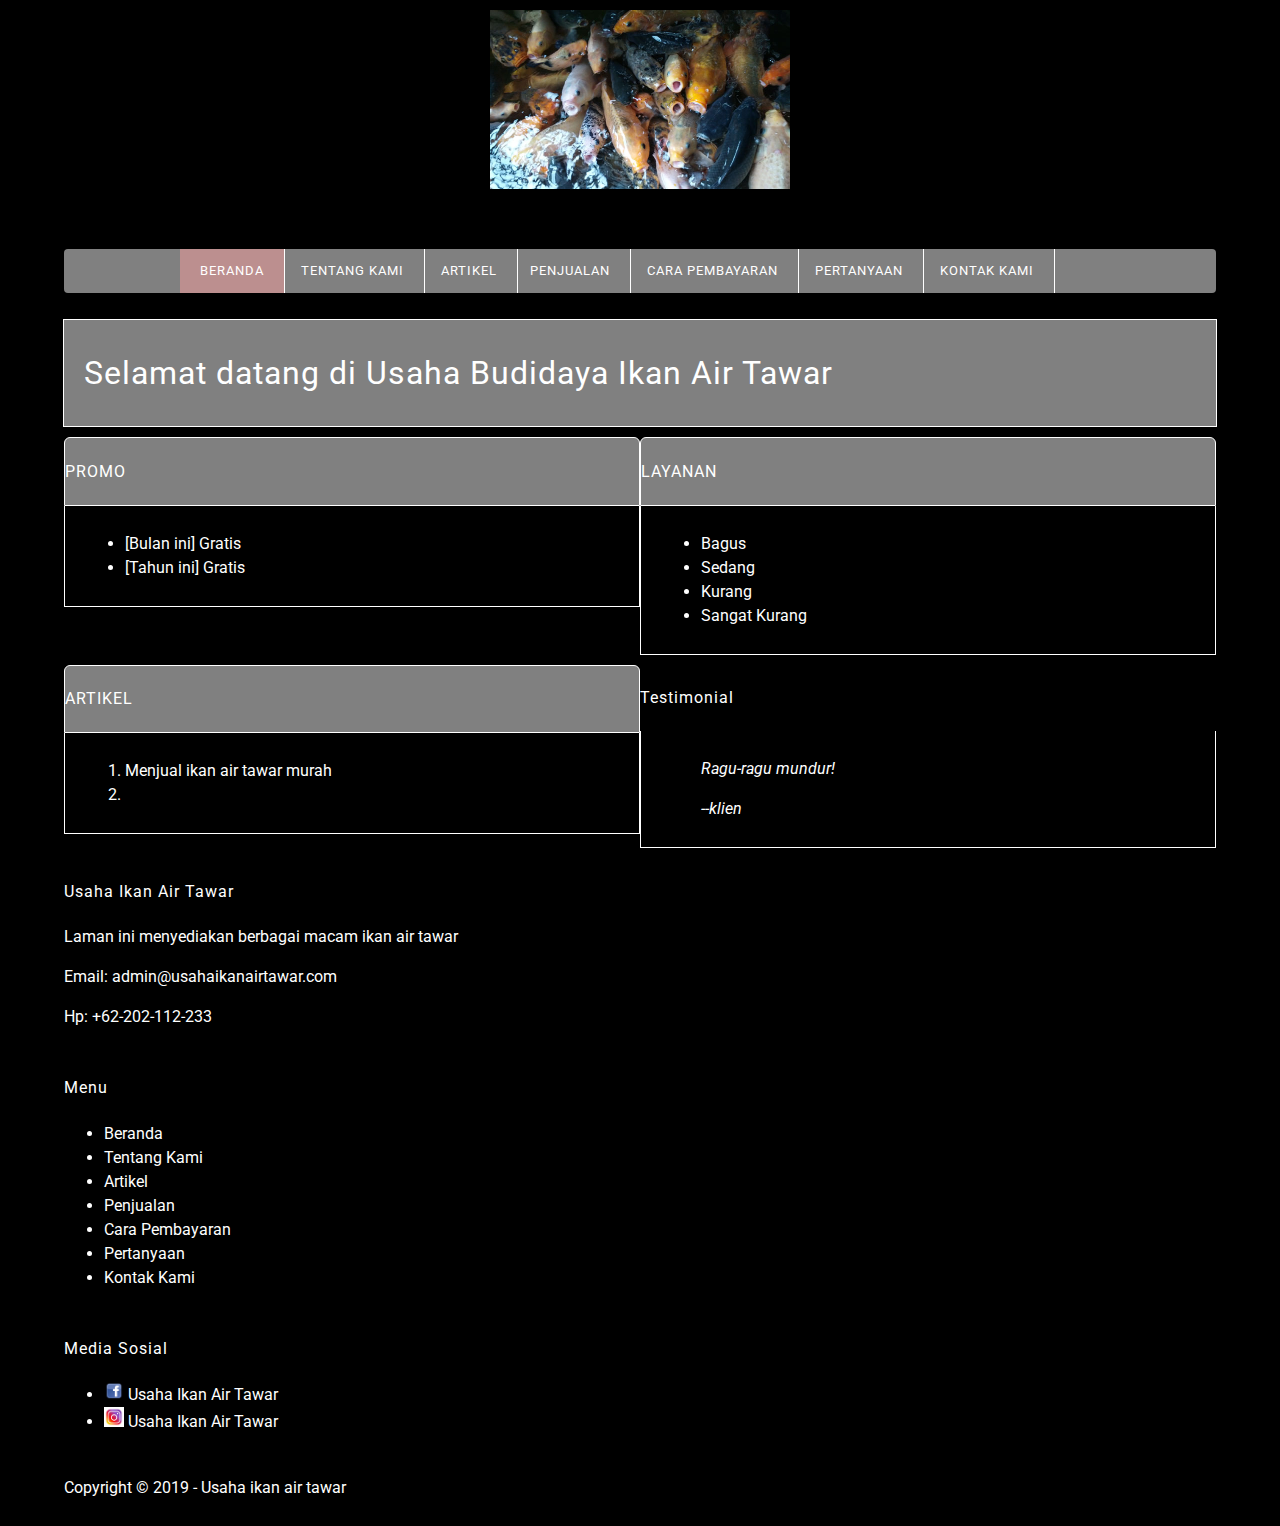
<file: index.html>
<!DOCTYPE html>
<html lang="en">
    <head>
        <meta charset="UTF-8">
        <meta name="viewport" content="width=device-width, initial-scale=1.0">
        <meta http-equiv="X-UA-Compatible" content="ie=edge">
       
        <!--Start Title-->
        <title>Usaha Budidaya Ikan Air Tawar</title>
        <!--End title-->

        <!--start description-->
        <meta name="description" content="Halaman ini berisi berbagi macam budidaya ikan air tawar">
        <!--End description--> 
        
        <!--Start CSS-->
        <link rel="stylesheet" href="styles/styles.css">
        <!---End CSS-->

    </head>
    <body>
        <!--start logo-->
        <div class="container logo">
            <a href="index.html" title="Ikan Air Tawar">
                <img src="images/ikan-air-tawar.png"alt="ikan"width="300"> 
        </div> 
            <!--end logo-->

        <!--start menu primer-->
        <div class="container menu-primer">
            <ul>
                <li>
                    <a href="index.html" title="Beranda" class="active">Beranda</a>    
                </li>
                <li>
                    <a href="tentang.html" title="Tentang kami">Tentang Kami</a>
                </li>
                <li>
                    <a href="artikel.html" title="Artikel">Artikel</a>
                <li>
                    <a href="penjualan.html" title="Penjualan">Penjualan</a>
                </li>
                <li>
                    <a href="pembayaran.html" title="Cara Pembayaran">Cara Pembayaran</a>
                </li>
                <li>
                    <a href="pertanyaan.html" title="Pertanyaan">Pertanyaan</a>
                </li>
                <li>
                    <a href="kontak.html" title="Kontak Kami">Kontak Kami</a>
                </li>
            </ul>
        </div>
        <!--end menu primer-->

        <!--start jumbotron-->
        <div class="container jumbotron"> 
            <h1>Selamat datang di Usaha Budidaya Ikan Air Tawar </h1>
            <h3> </h3>
        </div>
        <!--end jumbotron-->
    <!--start promo & layanan-->
    <div class="container"> 
        <!--start promo-->
        <div class="main-home-one">
            <div class="box-heading"> 
                <h4>Promo</h4>
            </div>
            <div class="box-isi">
            <ul>
                <li>[Bulan ini] Gratis</li>
                <li>[Tahun ini] Gratis</li>
            </ul>
            </div>
        </div>
        <!--end promo-->

        <!--start layanan-->
        <div class="main-home-one">
            <div class="box-heading">
                <h4>Layanan</h4>
            </div>
            <div class="box-isi">
            <ul> 
                <li>
                    <a href="layanan.html" title="Bagus">Bagus</a>
                </li>
                <li>
                    <a href="layanan.html" title="Sedang">Sedang</a>
                </li>
                <li>
                    <a href="layanan.html" title="Kurang">Kurang</a>
                </li>
                <li>
                    <a href="layann.html" title="Sangat Kurang">Sangat Kurang</a>
                </li>
            </ul>
            </div>
        </div>
         <!--end layanan-->
    </div>
    <!--end promo & layanan-->

        <!--start artikel & testimonial-->
        <div class="container">
        <!--start artikel-->
        <div class="main-home-one">
            <div class="box-heading">
                <h4>Artikel</h4>
            </div>
            <div class="box-isi">
                <ol>
                    <li>
                    <a href="" title="Menjual ikan air tawar murah">Menjual ikan air tawar murah</a>
                    </li>
                    <li>
                    <a href=></a>
                    </li>
                </ol>
            </div>
        </div>
        <!--end artikel-->

        <!--start testimonial-->
        <div class="main-home-two">
            <div clas="box-heading">
                <h4>Testimonial</h4>
            </div>
            <div class="box-isi">
                <blockquote>
                    <p>
                        <em>Ragu-ragu mundur!</em>
                </p>
                <cite>--klien</cite> 
                </blockquote>
            </div>
        </div>
        <!-- end testimonial-->
        </div>
        <!--end artiker & testimonial-->

        <!--start menu sekunder-->
        <div class="container">
            <h4>Usaha Ikan Air Tawar</h4>
            <p>Laman ini menyediakan berbagai macam ikan air tawar</p>
            <p>Email: <a href="mailto:admin@usahaikanairtawar.com" title="admin@usahaikanairtawar.com">admin@usahaikanairtawar.com</a></p>
            <p>Hp: <a href="+62-202-112-233" title="+62-202-112-233">+62-202-112-233</a></p>
        </div>

        <div class="container">
            <h4>Menu</h4>
            <ul>
                <li>
                    <a href="index.html" title="Beranda">Beranda</a>
                </li>
                <li>
                    <a href="tentang.html" title="Tentang kami">Tentang Kami</a>
                </li>
                <li>
                    <a href="artikel.html" title="Artikel">Artikel</a>
                <li>
                    <a href="penjualan.html" title="Penjualan">Penjualan</a>
                </li>
                <li>
                    <a href="pembayaran.html" title="Cara Pembayaran">Cara Pembayaran</a>
                </li>
                <li>
                    <a href="pertanyaan.html" title="pertanyaan">Pertanyaan</a>
                </li>
                <li>
                    <a href="kontak.html" title="Kontak Kami">Kontak Kami</a>
                </li>
            </ul>
        </div>

        <div class="container">
            <h4>Media Sosial</h4>
            <ul>
                <li>
                    <a href="index.html" title="Ikan air tawar">
                        <img src="images/logo-facebook.png"alt="Facebook" width="20">
                        Usaha Ikan Air Tawar
                    </a>
                </li>
                <li>
                    <a href="index.html" title="Ikan Air Tawar">
                        <img src="images/logo-instagram.png"alt="Instagram" width="20">
                    Usaha Ikan Air Tawar
                </li>
            </ul> 
        </div>
        <!--end menu sekunder-->

        <!--start copyright-->
        <div class="container">
            <p>Copyright &copy; 2019 - Usaha ikan air tawar</p>
        </div>
        <!--end copyright-->
    </body>
</html>
</file>
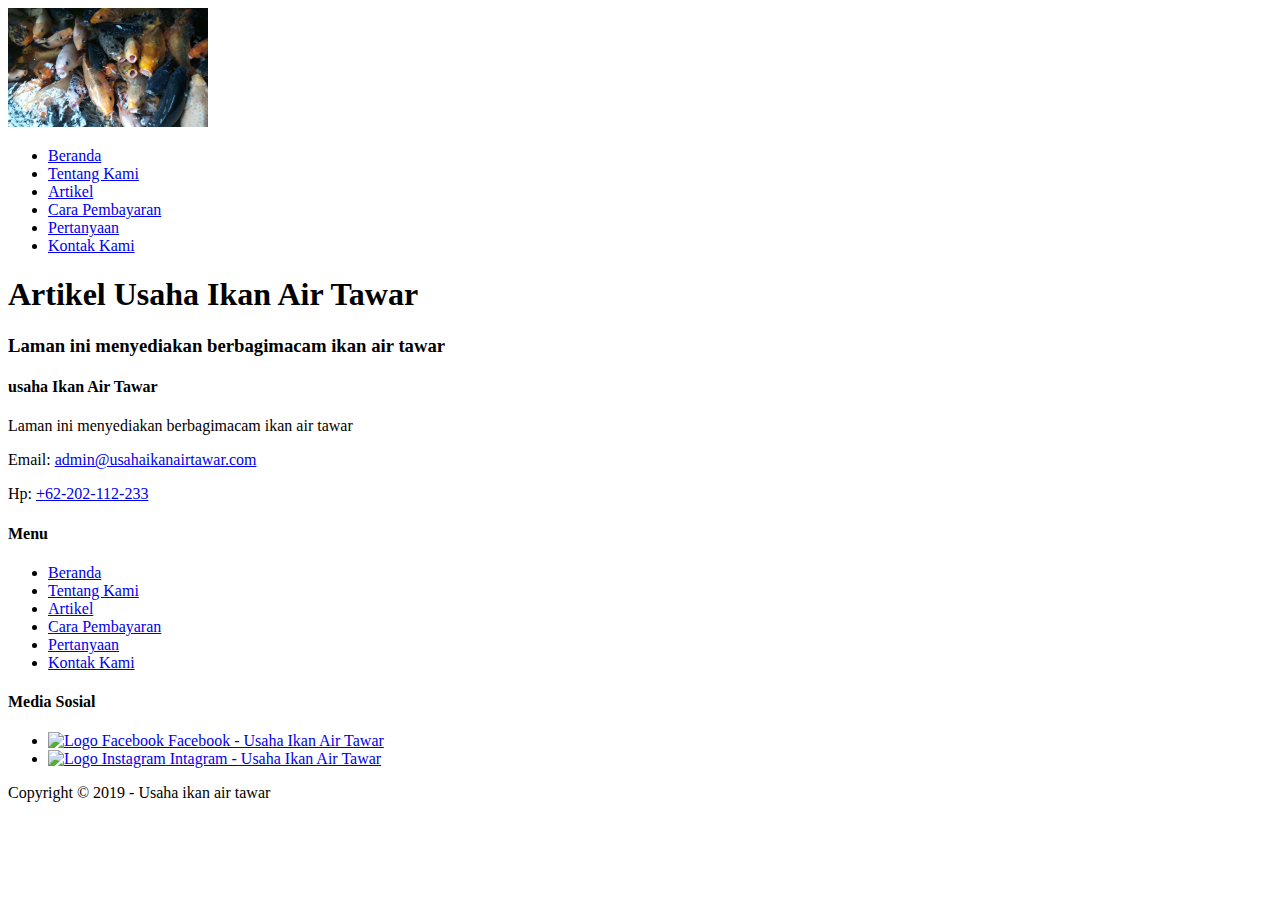
<file: artikel.html>
<!DOCTYPE html>
<html lang="en">
    <head>
        <meta charset="UTF-8">
        <meta name="viewport" content="width=device-width, initial-scale=1.0">
        <meta http-equiv="X-UA-Compatible" content="ie=edge">
       
        <!--Start Title-->
        <title>Usaha Ikan Air Tawar</title>
        <!--End title-->

        <!--start description-->
        <meta name="description" content="Halaman ini berisi berbagaimacam ikan air tawar">
        <!--End description--> 
    </head>
    <body>
        <!--start logo-->
        <a href="index.html" title="Ikan Air Tawar">
            <img src="images/ikan-air-tawar.png"alt="ikan"width="200"> 
        <!--end logo-->  

        <!--start menu primer-->
        <ul>
            <li>
                <a href="index.html" title="Beranda">Beranda</a>
            </li>
            <li>
                <a href="tentang.html" title="Tentang kami">Tentang Kami</a>
            </li>
            <li>
                <a href="artikel.html" title="Artikel">Artikel</a>
            </li>
            <li>
                <a href="pembayaran.html" title="Cara Pembayaran">Cara Pembayaran</a>
            </li>
            <li>
                <a href="pertanyaan.html" title="pertanyaan">Pertanyaan</a>
            </li>
            <li>
                <a href="kontak.html" title="KKontak Kami">Kontak Kami</a>
            </li>
        </ul>
        <!--end menu primer-->

        <!--start jumbotron-->
        <h1>Artikel Usaha Ikan Air Tawar</h1>
        <h3>Laman ini menyediakan berbagimacam ikan air tawar</h3>
        <!--end jumbotron-->

        <!--start menu sekunder-->
        <h4>usaha Ikan Air Tawar</h4>
        <p>Laman ini menyediakan berbagimacam ikan air tawar</p>
        <p>Email: <a href="mailto:admin@usahaikanairtawar.com" title="admin@usahaikanairtawar.com">admin@usahaikanairtawar.com</a></p>
        <p>Hp: <a href="+62-202-112-233" title="+62-202-112-233">+62-202-112-233</a></p>

        <h4>Menu</h4>
        <ul>
                <li>
                    <a href="index.html" title="Beranda">Beranda</a>
                </li>
                <li>
                    <a href="tentang.html" title="Tentang kami">Tentang Kami</a>
                </li>
                <li>
                    <a href="artikel.html" title="Artikel">Artikel</a>
                </li>
                <li>
                    <a href="pembayaran.html" title="Cara Pembayaran">Cara Pembayaran</a>
                </li>
                <li>
                    <a href="pertanyaan.html" title="pertanyaan">Pertanyaan</a>
                </li>
                <li>
                    <a href="kontak.html" title="Kontak Kami">Kontak Kami</a>
                </li>
            </ul>

        <h4>Media Sosial</h4>
        <ul>
            <li>
                <a href="https://facebook.com" title="Facebook - Usaha Ikan Air Tawar">
                    <img scr="img/logo-facebook.png" alt=" Logo Facebook">
                    Facebook - Usaha Ikan Air Tawar
                </a>
            </li>
            <li>
                <a href="https://instagram.com" title="Instagram - Usaha Ikan Air Tawar">
                <img scr="img/logo-intagram.png" alt="Logo Instagram">
                Intagram - Usaha Ikan Air Tawar
            </a>
            </li>
        </ul>
        <!--end menu sekunder-->

        <!--start copyright-->
        <p>Copyright &copy; 2019 - Usaha ikan air tawar</p>
        <!--end copyright-->
    </body>
</html>
</file>
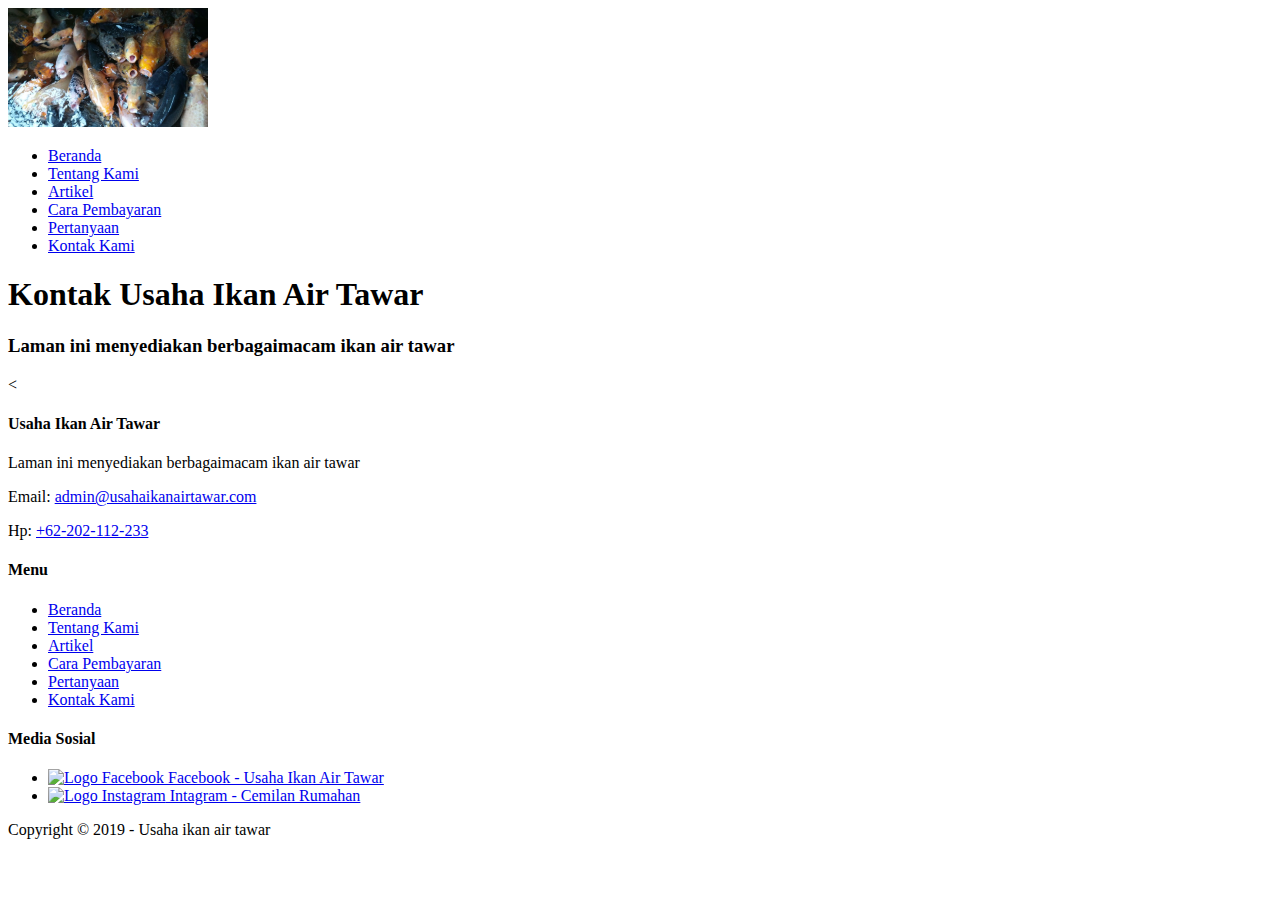
<file: kontak.html>
<!DOCTYPE html>
<html lang="en">
    <head>
        <meta charset="UTF-8">
        <meta name="viewport" content="width=device-width, initial-scale=1.0">
        <meta http-equiv="X-UA-Compatible" content="ie=edge">
       
        <!--Start Title-->
        <title>Usaha Ikan Air Tawar</title>
        <!--End title-->

        <!--start description-->
        <meta name="description" content="Halaman ini berisi berbagimacam ikan air tawar">
        <!--End description--> 
    </head>
    <body>
        <!--start logo-->
        <a href="index.html" title="Ikan Air Tawae">
            <img src="images/ikan-air-tawar.png"alt="ikan"width="200"> 
        <!--end logo-->  

        <!--start menu primer-->
        <ul>
            <li>
                <a href="index.html" title="Beranda">Beranda</a>
            </li>
            <li>
                <a href="tentang.html" title="Tentang kami">Tentang Kami</a>
            </li>
            <li>
                <a href="artikel.html" title="Artikel">Artikel</a>
            </li>
            <li>
                <a href="pembayaran.html" title="Cara Pembayaran">Cara Pembayaran</a>
            </li>
            <li>
                <a href="pertanyaan.html" title="pertanyaan">Pertanyaan</a>
            </li>
            <li>
                <a href="kontak.html" title="KKontak Kami">Kontak Kami</a>
            </li>
        </ul>
        <!--end menu primer-->

        <!--start jumbotron-->
        <h1>Kontak Usaha Ikan Air Tawar</h1>
        <h3>Laman ini menyediakan berbagaimacam ikan air tawar</h3>
        <!--end jumbotron-->

        <

        <!--start menu sekunder-->
        <h4>Usaha Ikan Air Tawar</h4>
        <p>Laman ini menyediakan berbagaimacam ikan air tawar</p>
        <p>Email: <a href="mailto:admin@usahaikanairtawar.com" title="admin@usahaikanairtawar.com">admin@usahaikanairtawar.com</a></p>
        <p>Hp: <a href="+62-202-112-233" title="+62-202-112-233">+62-202-112-233</a></p>

        <h4>Menu</h4>
        <ul>
                <li>
                    <a href="index.html" title="Beranda">Beranda</a>
                </li>
                <li>
                    <a href="tentang.html" title="Tentang kami">Tentang Kami</a>
                </li>
                <li>
                    <a href="artikel.html" title="Artikel">Artikel</a>
                </li>
                <li>
                    <a href="pembayaran.html" title="Cara Pembayaran">Cara Pembayaran</a>
                </li>
                <li>
                    <a href="pertanyaan.html" title="pertanyaan">Pertanyaan</a>
                </li>
                <li>
                    <a href="kontak.html" title="KKontak Kami">Kontak Kami</a>
                </li>
            </ul>

        <h4>Media Sosial</h4>
        <ul>
            <li>
                <a href="https://facebook.com" title="Facebook - Usaha Ikan Air Tawar">
                    <img scr="images/logo-facebook.png" alt=" Logo Facebook">
                    Facebook - Usaha Ikan Air Tawar
                </a>
            </li>
            <li>
                <a href="https://instagram.com" title="Instagram - Usaha Ikan Air Tawar">
                <img scr="logo-facebook" alt="Logo Instagram">
                Intagram - Cemilan Rumahan
            </a>
            </li>
        </ul>
        <!--end menu sekunder-->

        <!--start copyright-->
        <p>Copyright &copy; 2019 - Usaha ikan air tawar</p>
        <!--end copyright-->
    </body>
</html>
</file>
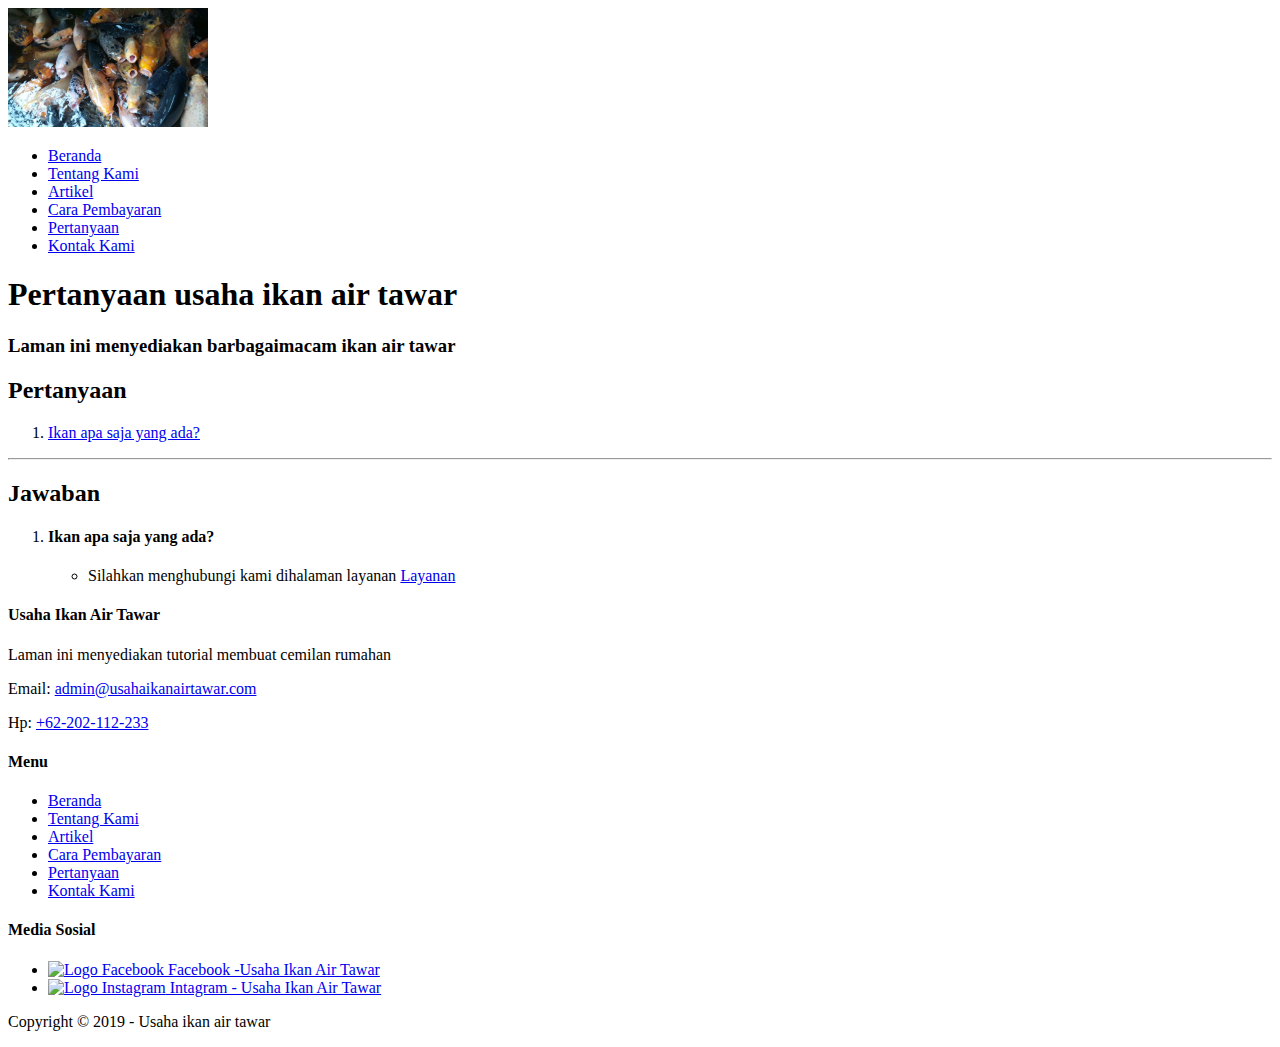
<file: pemasaran.html>
<!DOCTYPE html>
<html lang="en">
    <head>
        <meta charset="UTF-8">
        <meta name="viewport" content="width=device-width, initial-scale=1.0">
        <meta http-equiv="X-UA-Compatible" content="ie=edge">
       
        <!--Start Title-->
        <title>Usaha Ikan Air Tawar</title>
        <!--End title-->

        <!--start description-->
        <meta name="description" content="Halaman ini berisi berbagaimacam ikan air tawar">
        <!--End description--> 
    </head>
    <body>
        <!--start logo-->
        <a href="index.html" title="Ikan Air Tawar">
            <img src="images/ikan-air-tawar.png"alt="ikan"width="200"> 
        <!--end logo-->  

        <!--start menu primer-->
        <ul>
            <li>
                <a href="index.html" title="Beranda">Beranda</a>
            </li>
            <li>
                <a href="tentang.html" title="Tentang kami">Tentang Kami</a>
            </li>
            <li>
                <a href="artikel.html" title="Artikel">Artikel</a>
            </li>
            <li>
                <a href="pembayaran.html" title="Cara Pembayaran">Cara Pembayaran</a>
            </li>
            <li>
                <a href="pertanyaan.html" title="pertanyaan">Pertanyaan</a>
            </li>
            <li>
                <a href="kontak.html" title="KKontak Kami">Kontak Kami</a>
            </li>
        </ul>
        <!--end menu primer-->

        <!--start jumbotron-->
        <h1>Pertanyaan usaha ikan air tawar</h1>
        <h3>Laman ini menyediakan barbagaimacam ikan air tawar</h3>
        <!--end jumbotron-->

        <!--start Pertanyan-->
        <h2>Pertanyaan</h2>
        <ol>
            <li>
                <a href="#01" title="Ikan apa saja yang ada?"> Ikan apa saja yang ada?</a>
            </li>
        </ol>
        <hr>
        <h2>Jawaban</h2>
        <ol>
            <li>
                <h4 id="01"> Ikan apa saja yang ada?</h4>
                <ul>
                    <li>Silahkan menghubungi kami dihalaman layanan <a href="layanan.html" title="Layanan">Layanan</a></li>
                </ul>
            </li>
        </ol>
        <!--start menu sekunder-->
        <h4>Usaha Ikan Air Tawar</h4>
        <p>Laman ini menyediakan tutorial membuat cemilan rumahan</p>
        <p>Email: <a href="mailto:admin@usahaikanairtawar.com" title="admin@usahaikanairtawar.com">admin@usahaikanairtawar.com</a></p>
        <p>Hp: <a href="+62-202-112-233" title="+62-202-112-233">+62-202-112-233</a></p>

        <h4>Menu</h4>
        <ul>
                <li>
                    <a href="index.html" title="Beranda">Beranda</a>
                </li>
                <li>
                    <a href="tentang.html" title="Tentang kami">Tentang Kami</a>
                </li>
                <li>
                    <a href="artikel.html" title="Artikel">Artikel</a>
                </li>
                <li>
                    <a href="pembayaran.html" title="Cara Pembayaran">Cara Pembayaran</a>
                </li>
                <li>
                    <a href="pertanyaan.html" title="pertanyaan">Pertanyaan</a>
                </li>
                <li>
                    <a href="kontak.html" title="KKontak Kami">Kontak Kami</a>
                </li>
            </ul>

        <h4>Media Sosial</h4>
        <ul>
            <li>
                <a href="https://facebook.com" title="Facebook - Usaha Ikan Air Tawar">
                    <img scr="images/logo-facebook.png" alt=" Logo Facebook">
                    Facebook -Usaha Ikan Air Tawar
                </a>
            </li>
            <li>
                <a href="https://instagram.com" title="Instagram - Usaha Ikan Air Tawar">
                <img scr="images/logo-instagram.png" alt="Logo Instagram">
                Intagram - Usaha Ikan Air Tawar
            </a>
            </li>
        </ul>
        <!--end menu sekunder-->

        <!--start copyright-->
        <p>Copyright &copy; 2019 - Usaha ikan air tawar</p>
        <!--end copyright-->
    </body>
</html>
</file>
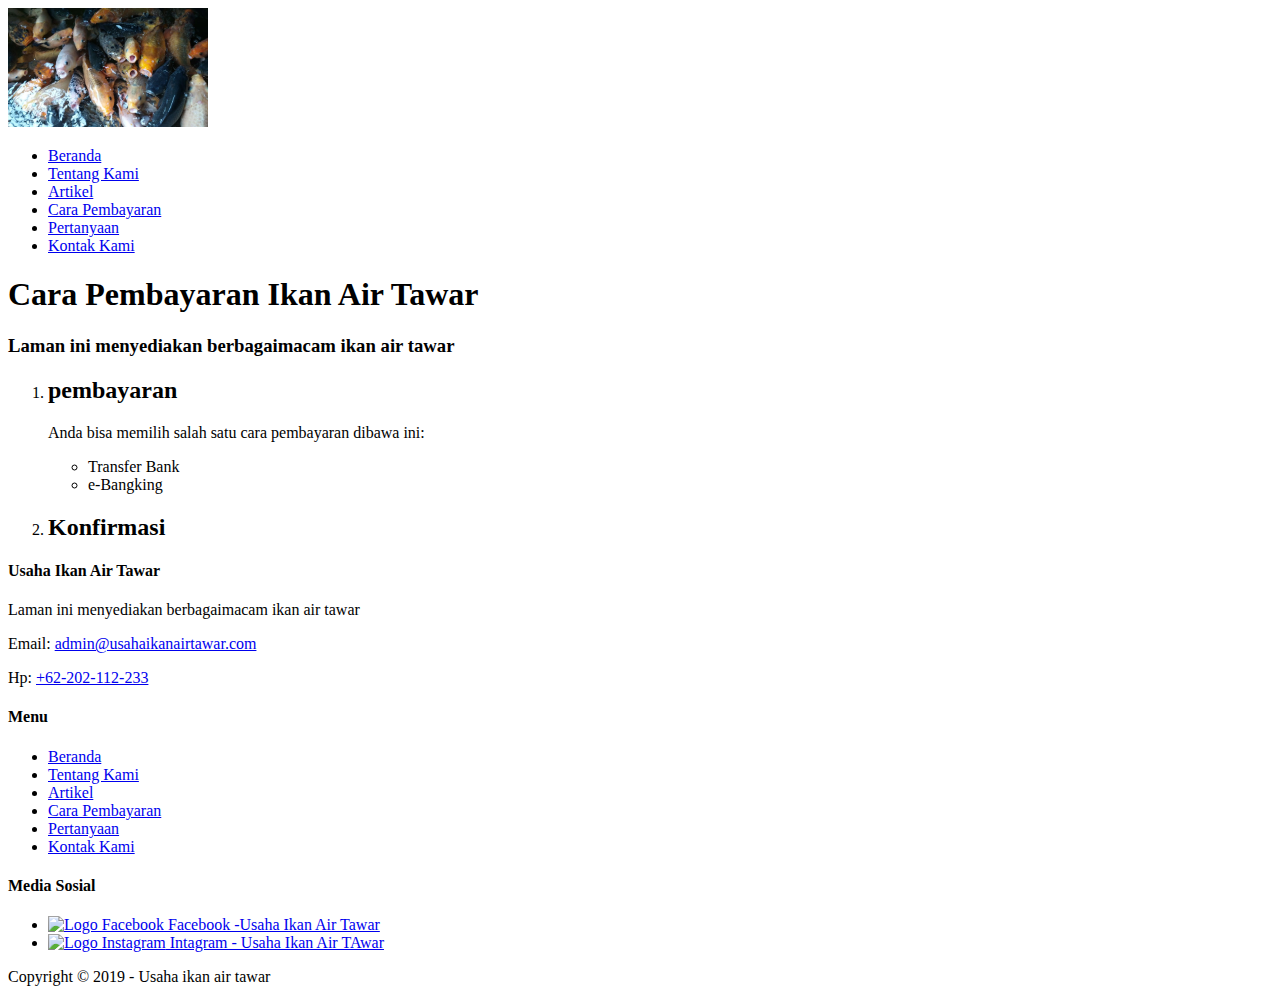
<file: pembayaran.html>
<!DOCTYPE html>
<html lang="en">
    <head>
        <meta charset="UTF-8">
        <meta name="viewport" content="width=device-width, initial-scale=1.0">
        <meta http-equiv="X-UA-Compatible" content="ie=edge">
       
        <!--Start Title-->
        <title>Usaha Ikan Air Tawar</title>
        <!--End title-->

        <!--start description-->
        <meta name="description" content="Halaman ini berisi berbagaimacam ikan air tawar">
        <!--End description--> 
    </head>
    <body>
        <!--start logo-->
        <a href="index.html" title="Usaha Ikan Air Tawar">
            <img src="images/ikan-air-tawar.png"alt="ikan"width="200"> 
        <!--end logo-->  

        <!--start menu primer-->
        <ul>
            <li>
                <a href="index.html" title="Beranda">Beranda</a>
            </li>
            <li>
                <a href="tentang.html" title="Tentang kami">Tentang Kami</a>
            </li>
            <li>
                <a href="artikel.html" title="Artikel">Artikel</a>
            </li>
            <li>
                <a href="pembayaran.html" title="Cara Pembayaran">Cara Pembayaran</a>
            </li>
            <li>
                <a href="pertanyaan.html" title="pertanyaan">Pertanyaan</a>
            </li>
            <li>
                <a href="kontak.html" title="KKontak Kami">Kontak Kami</a>
            </li>
        </ul>
        <!--end menu primer-->

        <!--start jumbotron-->
        <h1>Cara Pembayaran Ikan Air Tawar</h1>
        <h3>Laman ini menyediakan berbagaimacam ikan air tawar</h3>
        <!--end jumbotron-->
        
        <!--start pembayaran-->
        <ol>
            <li>
                <h2>pembayaran</h2>
                <p>Anda bisa memilih salah satu cara pembayaran dibawa ini:</p>
                <ul>
                    <li>Transfer Bank</li>
                    <li>e-Bangking </li>
                </ul>
            </li>
            <li>
                <h2>Konfirmasi</h2>
            </li>
        </ol>

        <!--start menu sekunder-->
        <h4>Usaha Ikan Air Tawar</h4>
        <p>Laman ini menyediakan berbagaimacam ikan air tawar</p>
        <p>Email: <a href="mailto:admin@usahaikanairtawar.com" title="admin@usahaikanairtawar.com">admin@usahaikanairtawar.com</a></p>
        <p>Hp: <a href="+62-202-112-233" title="+62-202-112-233">+62-202-112-233</a></p>

        <h4>Menu</h4>
        <ul>
                <li>
                    <a href="index.html" title="Beranda">Beranda</a>
                </li>
                <li>
                    <a href="tentang.html" title="Tentang kami">Tentang Kami</a>
                </li>
                <li>
                    <a href="artikel.html" title="Artikel">Artikel</a>
                </li>
                <li>
                    <a href="pembayaran.html" title="Cara Pembayaran">Cara Pembayaran</a>
                </li>
                <li>
                    <a href="pertanyaan.html" title="pertanyaan">Pertanyaan</a>
                </li>
                <li>
                    <a href="kontak.html" title="KKontak Kami">Kontak Kami</a>
                </li>
            </ul>

        <h4>Media Sosial</h4>
        <ul>
            <li>
                <a href="https://facebook.com" title="Facebook - Usaha Ikan Air Tawar">
                    <img scr="images/logo- facebook.png" alt=" Logo Facebook">
                    Facebook -Usaha Ikan Air Tawar
                </a>
            </li>
            <li>
                <a href="https://instagram.com" title="Instagram - Usaha Ikan Air Tawar">
                <img scr="images/logo-instagram.png" alt="Logo Instagram">
                Intagram - Usaha Ikan Air TAwar
            </a>
            </li>
        </ul>
        <!--end menu sekunder-->

        <!--start copyright-->
        <p>Copyright &copy; 2019 - Usaha ikan air tawar</p>
        <!--end copyright-->
    </body>
</html>
</file>
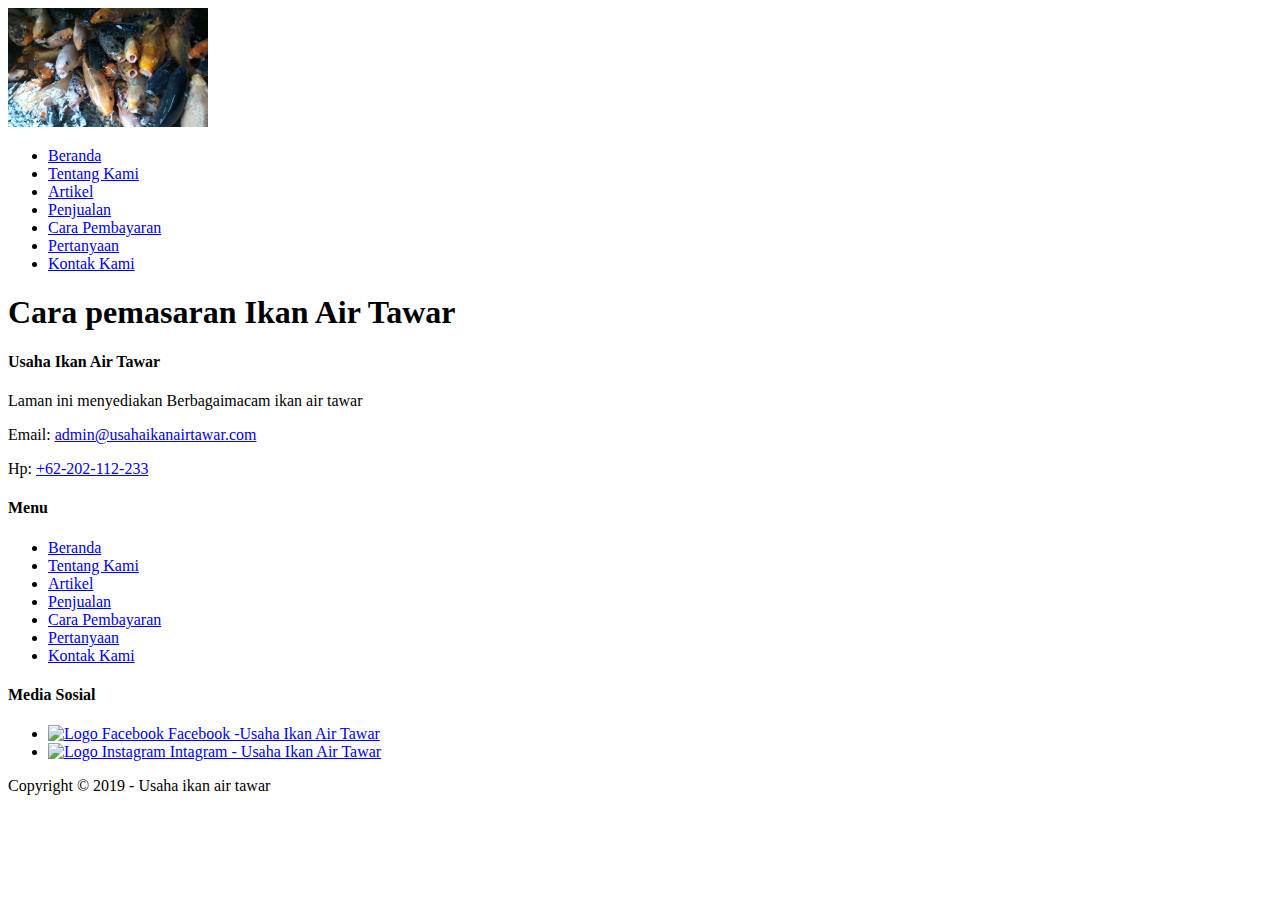
<file: penjualan.html>
<!DOCTYPE html>
<html lang="en">
    <head>
        <meta charset="UTF-8">
        <meta name="viewport" content="width=device-width, initial-scale=1.0">
        <meta http-equiv="X-UA-Compatible" content="ie=edge">
       
        <!--Start Title-->
        <title>Usaha Ikan Air Tawar</title>
        <!--End title-->

        <!--start description-->
        <meta name="description" content="Halaman ini berisi berbagaimacam ikan air tawar">
        <!--End description--> 
    </head>
    <body>
        <!--start logo-->
        <a href="index.html" title="Usaha Ikan Air Tawar">
            <img src="images/ikan-air-tawar.png"alt="ikan"width="200"> 
        <!--end logo-->  

        <!--start menu primer-->
        <ul>
            <li>
                <a href="index.html" title="Beranda">Beranda</a>
            </li>
            <li>
                <a href="tentang.html" title="Tentang kami">Tentang Kami</a>
            </li>
            <li>
                <a href="artikel.html" title="Artikel">Artikel</a>
            <li>
                <a href="penjualan.html" title="Penjualan">Penjualan</a>
            </li>
            <li>
                <a href="pembayaran.html" title="Cara Pembayaran">Cara Pembayaran</a>
            </li>
            <li>
                <a href="pertanyaan.html" title="pertanyaan">Pertanyaan</a>
            </li>
            <li>
                <a href="kontak.html" title="KKontak Kami">Kontak Kami</a>
            </li>
        </ul>
        <!--end menu primer-->

        <!--start jumbotron-->
        <h1>Cara pemasaran Ikan Air Tawar</h1>
        <h3> </h3>
        
        <!--end jumbotron-->

        <!--start menu sekunder-->
        <h4>Usaha Ikan Air Tawar</h4>
        <p>Laman ini menyediakan Berbagaimacam ikan air tawar</p>
        <p>Email: <a href="mailto:admin@usahaikanairtawar.com" title="admin@usahaikanairtawar.com">admin@usahaikanairtawar.com</a></p>
        <p>Hp: <a href="+62-202-112-233" title="+62-202-112-233">+62-202-112-233</a></p>

        <h4>Menu</h4>
        <ul>
                <li>
                    <a href="index.html" title="Beranda">Beranda</a>
                </li>
                <li>
                    <a href="tentang.html" title="Tentang kami">Tentang Kami</a>
                </li>
                <li>
                    <a href="artikel.html" title="Artikel">Artikel</a>
                <li>
                    <a href="penjualan.html" title="Penjualan">Penjualan</a>
                </li>
                <li>
                    <a href="pembayaran.html" title="Cara Pembayaran">Cara Pembayaran</a>
                </li>
                <li>
                    <a href="pertanyaan.html" title="pertanyaan">Pertanyaan</a>
                </li>
                <li>
                    <a href="kontak.html" title="KKontak Kami">Kontak Kami</a>
                </li>
            </ul>

        <h4>Media Sosial</h4>
        <ul>
            <li>
                <a href="https://facebook.com" title="Facebook - Usaha Ikan Air Tawar">
                    <img scr="images/logo-facebook.png" alt=" Logo Facebook">
                    Facebook -Usaha Ikan Air Tawar
                </a>
            </li>
            <li>
                <a href="https://instagram.com" title="Instagram - Usaha Ikan Air Tawar">
                <img scr="images/logo-intagram.png" alt="Logo Instagram">
                Intagram - Usaha Ikan Air Tawar
            </a>
            </li>
        </ul>
        <!--end menu sekunder-->

        <!--start copyright-->
        <p>Copyright &copy; 2019 - Usaha ikan air tawar</p>
        <!--end copyright-->
    </body>
</html>
</file>
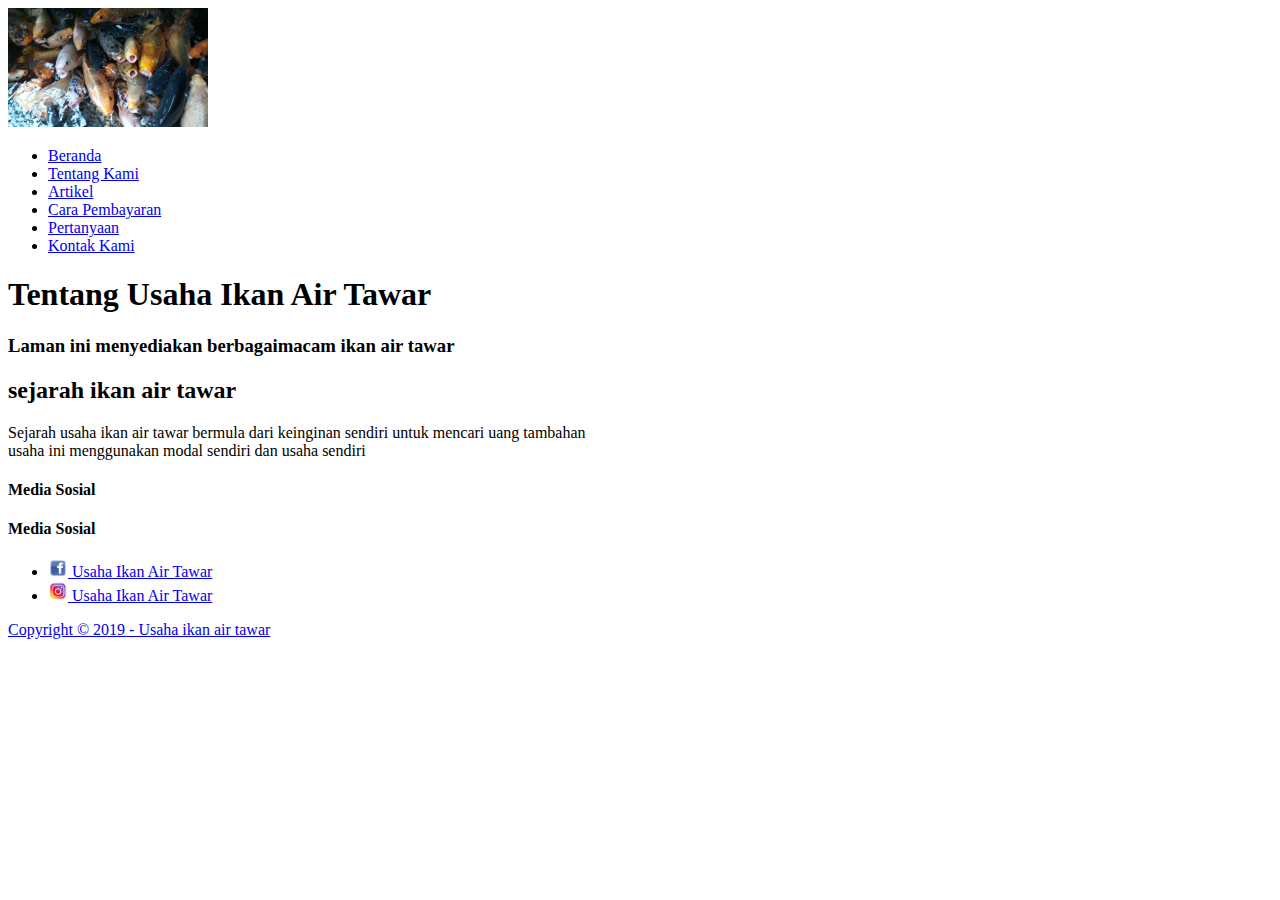
<file: tentang.html>
<!DOCTYPE html>
<html lang="en">
    <head>
        <meta charset="UTF-8">
        <meta name="viewport" content="width=device-width, initial-scale=1.0">
        <meta http-equiv="X-UA-Compatible" content="ie=edge">
       
        <!--Start Title-->
        <title>Usaha Ikan Air Tawar</title>
        <!--End title-->

        <!--start description-->
        <meta name="description" content="Halaman ini berisi berbagaimacam ikan air tawar">
        <!--End description--> 
    </head>
    <body>
        <!--start logo-->
        <div class="conteiner">
            <a href="index.html" title="Usaha Ikan Air Tawar">
                <img src="images/ikan-air-tawar.png"alt="ikan"width="200">
        </div>         
        <!--end logo-->  

        <!--start menu primer-->
        <ul>
            <li>
                <a href="index.html" title="Beranda">Beranda</a>
            </li>
            <li>
                <a href="tentang.html" title="Tentang kami">Tentang Kami</a>
            </li>
            <li>
                <a href="artikel.html" title="Artikel">Artikel</a>
            </li>
            <li>
                <a href="pembayaran.html" title="Cara Pembayaran">Cara Pembayaran</a>
            </li>
            <li>
                <a href="pertanyaan.html" title="pertanyaan">Pertanyaan</a>
            </li>
            <li>
                <a href="kontak.html" title="KKontak Kami">Kontak Kami</a>
            </li>
        </ul>
        <!--end menu primer-->

        <!--start jumbotron-->
        <h1>Tentang Usaha Ikan Air Tawar</h1>
        <h3>Laman ini menyediakan berbagaimacam ikan air tawar </h3>
        <!--end jumbotron-->

        <!--start  tentang-->
        <h2>sejarah ikan air tawar</h2>
        <p> 
            Sejarah usaha ikan air tawar bermula dari keinginan sendiri untuk mencari uang tambahan
            <br>
            usaha ini menggunakan modal sendiri dan usaha sendiri
        </p>

        <h4>Media Sosial</h4>
        <h4>Media Sosial</h4>
        <ul>
            <li>
                <a href="index.html" title="Ikan air tawar">
                    <img src="images/logo-facebook.png"alt="Facebook" width="20">
                    Usaha Ikan Air Tawar
                </a>
            </li>
            <li>
                <a href="index.html" title="Ikan Air Tawar">
                    <img src="images/logo-instagram.png"alt="Instagram" width="20">
                Usaha Ikan Air Tawar
            </li>
        </ul> 
        <!--end menu sekunder-->

        <!--start copyright-->
        <p>Copyright &copy; 2019 - Usaha ikan air tawar</p>
        <!--end copyright-->
    </body>
</html>
</file>
<file: styles/styles.css>
/* Start Font*/
@import url('https://fonts.googleapis.com/css?family=Roboto&display=swap');
/* End Font*/

/* Start Body*/
body {
    background: black;
    color: #ffffff;
    font-family: Roboto, Arial, Helvetica, sans-serif;
    font-size: 16px;
    line-height: 1.5em;
    margin: 0;
    padding: 0;
}
/* End Body */

/* Start Container */
.container {
    margin: 10px auto;
    overflow: auto;
    width: 90%;
}
/* End Container */

/* Start Container */
.container {
    margin: 10px auto;
    overflow: auto;
    width: 90%;
}
/* End Container */

/* Start Logo */
.logo {
    text-align: center;
}
/* End Logo */

/* Start Anchor/ Hyperlink*/
a:link,
a:visited {
    color:#ffffff;
    text-decoration: none;
}
a:hover,
a:active {
    color: red;
    text-decoration: underline;
}
/* End Anchor/ Hyperlink*/

/* Start Menu Primer */
.menu-primer ul {
    background-color: gray;
    border-radius: 4px;
    box-shadow:
        0 3px 5px -1px rgb(0, 0, 0,.2),
        0 6xp 10px 0 rgb(0, 0, 0,.14),
        0 1px 10px 0 rgb(255, 255, 255);
}

.menu-primer li{
    border-right: 1px solid rgb(255, 255, 255);
    display: inline-block;
    margin: 0 -4px
}

.menu-primer a {
    color: #ffffff;
    font-size: 13px;
    display: inline-block;
    letter-spacing: 1px;
    padding: 10px 20px;
    text-transform: uppercase;
}

.menu-primer a:hover {
    background-color: #ffffff;
    color: rosybrown;
    text-decoration: none;
}

.menu-primer .active {
    background-color: rosybrown;
    color: #ffffff;
    text-decoration: none;
}
/* End Menu Primer */

/* Start Heading*/
h1, h2, h3, h4, h5, h6 {
    font-weight: 400;
    letter-spacing: 1px
}
h1 {
    font-size: 28px;
}
h2 {
    font-size: 24px;
}
h3 {
    font-size: 18px;
}
h4 {
    font-size: 16px;
}
h5 {
    font-size: 14px;
}
h6 {
    font-size: 13px;
}
/* End Heading*/

/* Start Jumbotron */
.jumbotron {
    background-color: gray;
    border: 1px solid #ffffff;
    borde r-radius: 4px;
    padding: 20px 0;
}
.jumbotron h1 {
    font-size: 32px;
    padding: 0 20px;
}
.jumbotron h3 {
    font-size: 20px;
    padding: 0 20px;
}
/* End Jumbotron */

/* Start Main */
.main-home-one {
    float: left;
    width: 50%;
}
.main-home-two {
    float: left;
    width: 50%;
}
.main-home-one .box-isi,
.main-home-two .box-isi {
    height: 140&;
}
/* End Main */
 
/* Start Box */
.box-heading {
    background-color: gray;
    border: 1px solid #ffffff;
    border-radius: 6px 6px 0 0;
    margin: 0;
    padding:  0px 0px;
    text-transform: uppercase;
}
.box-heading {
    font-size: 14px;
    margin: 0;
}
.box-isi {
    border: 1px solid #ffffff;
    border-top: 0;
    margin: 0;
    padding: 10px 20px;
}
/* End Box */
</file>
